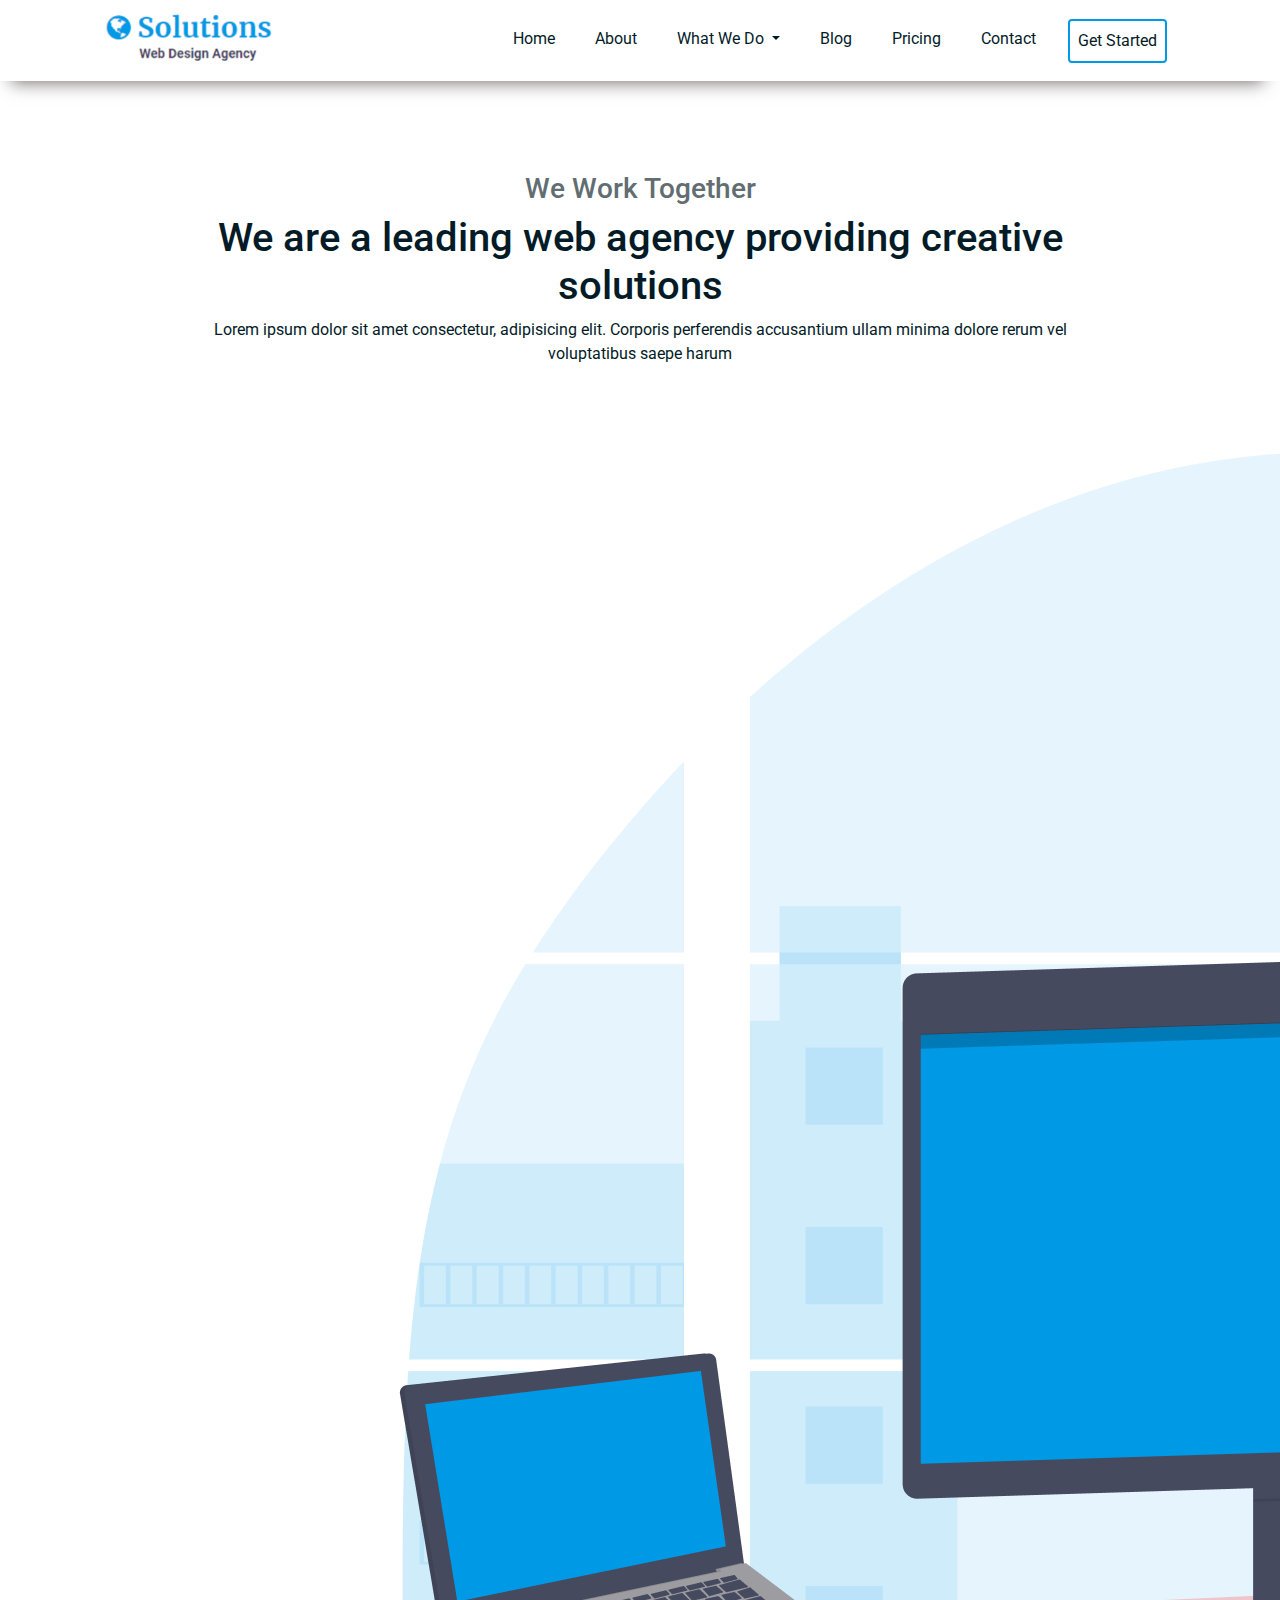
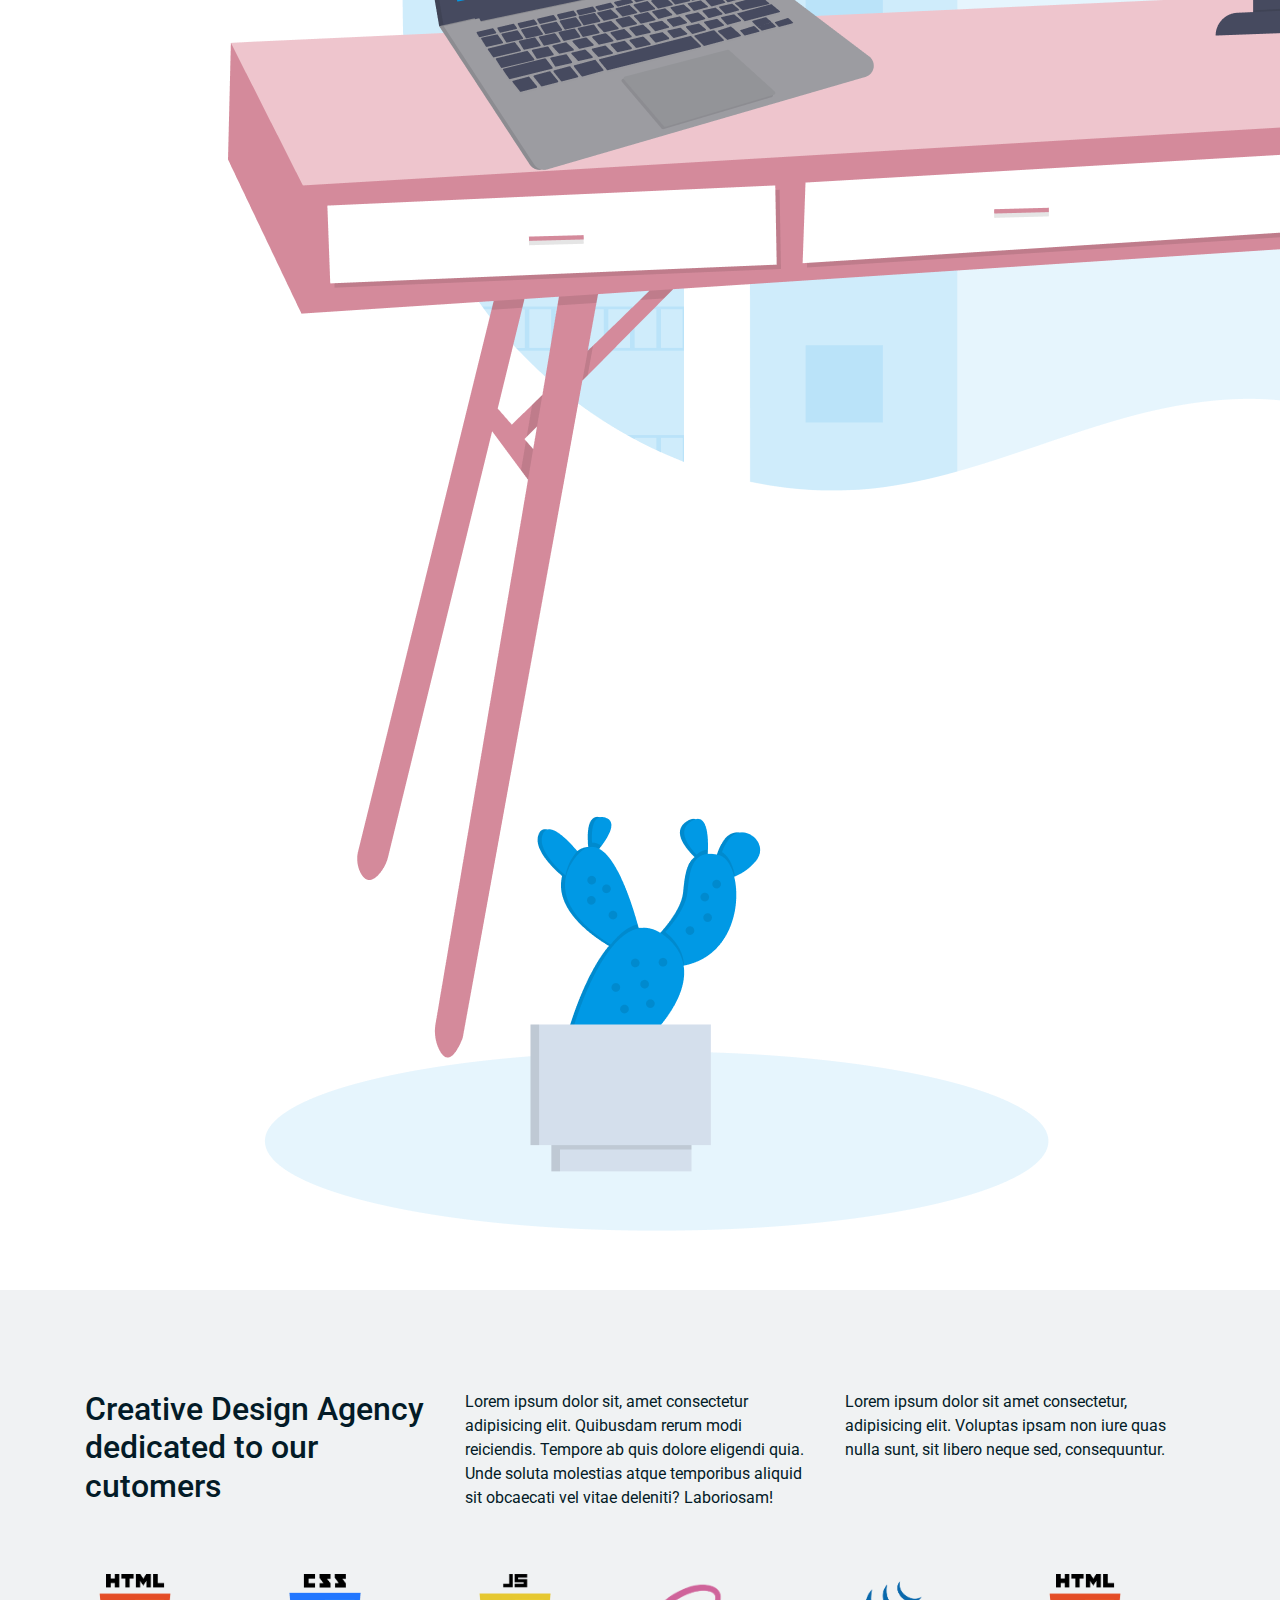
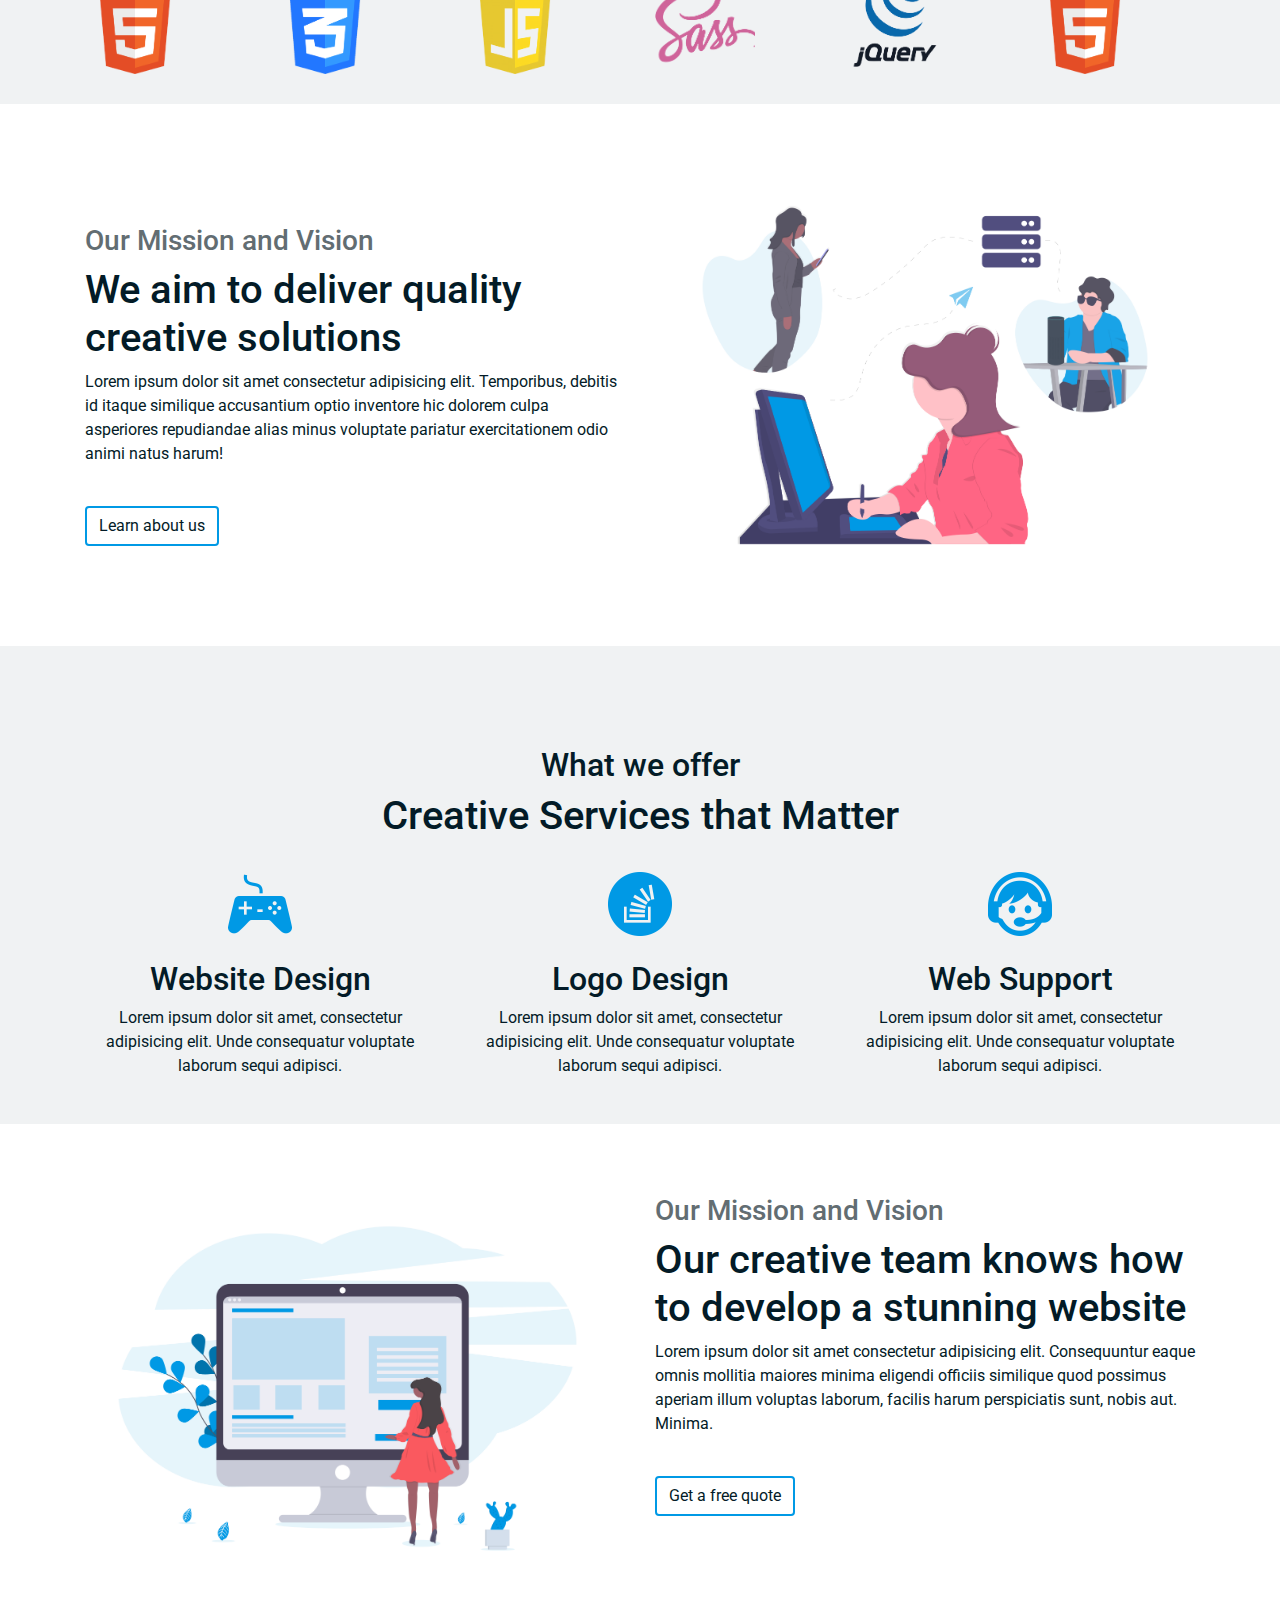
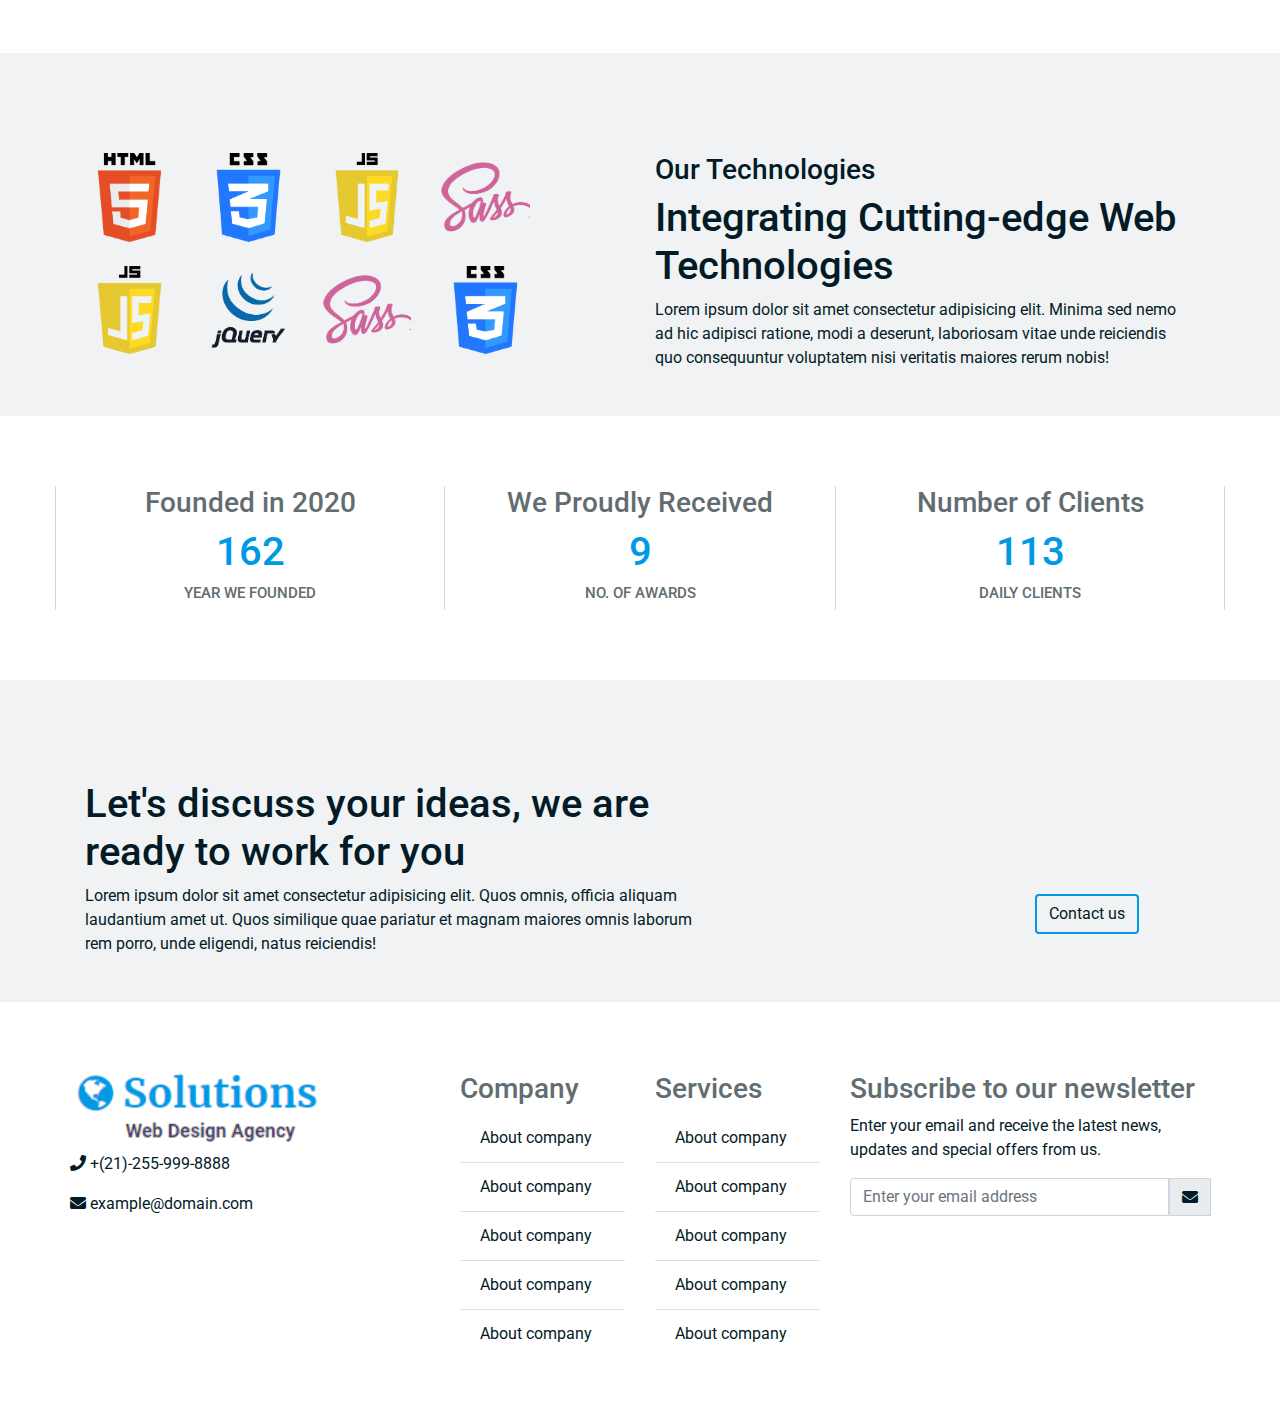
<file: index.html>
<!DOCTYPE html>
<html lang="en">

<head>
    <meta charset="UTF-8">
    <meta name="viewport" content="width=device-width, initial-scale=1.0">
    <title>Solutions Web Agency</title>
    <link href="//fonts.googleapis.com/css2?family=Merriweather:wght@300;400;700;900&display=swap" rel="stylesheet">
    <link href="//fonts.googleapis.com/css?family=Roboto:100,300,400,500,700,900&display=swap" rel="stylesheet">
    <link rel="stylesheet" href="assets/css/bootstrap.min.css">
    <link rel="stylesheet" href="assets/css/fontawesome-all.css">
    <link rel="stylesheet" href="assets/css/styles.css">
</head>

<body>
    <section class="container-fluid full-navbar">
        <section class="container">
            <nav class="navbar navbar-expand-lg navbar-light bg-light">
                <a class="navbar-brand" href="#">
                    <img src="assets/images/logo.PNG" alt="">
                </a>
                <button class="navbar-toggler" type="button" data-toggle="collapse" data-target="#navbarSupportedContent" aria-controls="navbarSupportedContent" aria-expanded="false" aria-label="Toggle navigation">
        <span class="navbar-toggler-icon"></span>
      </button>

                <div class="collapse navbar-collapse" id="navbarSupportedContent">
                    <ul class="navbar-nav ml-auto">
                        <li class="nav-item active">
                            <a class="nav-link" href="index.html">Home <span class="sr-only">(current)</span></a>
                        </li>
                        <li class="nav-item">
                            <a class="nav-link" href="about.html">About</a>
                        </li>
                        <li class="nav-item dropdown">
                            <a class="nav-link dropdown-toggle" href="#" id="navbarDropdown" role="button" data-toggle="dropdown" aria-haspopup="true" aria-expanded="false">
              What We Do
            </a>
                            <div class="dropdown-menu" aria-labelledby="navbarDropdown">
                                <a class="dropdown-item" href="#">Products</a>
                                <a class="dropdown-item" href="#">Services</a>
                            </div>
                        </li>
                        <li class="nav-item">
                            <a class="nav-link" href="#">Blog</a>
                        </li>
                        <li class="nav-item">
                            <a class="nav-link" href="#">Pricing</a>
                        </li>
                        <li class="nav-item">
                            <a class="nav-link" href="#">Contact</a>
                        </li>
                        <li class="nav-item">
                            <a class="nav-link btn btn-default" href="#">Get Started</a>
                        </li>
                    </ul>
                </div>
            </nav>
        </section>
    </section>

    <section class="container banner">
        <div class="row">
            <div class="col-md-12 col-lg-9 mx-auto text-center padding-top-bottom">
                <h3>We Work Together</h3>
                <h1>We are a leading web agency providing creative solutions</h1>
                <p>Lorem ipsum dolor sit amet consectetur, adipisicing elit. Corporis perferendis accusantium ullam minima dolore rerum vel voluptatibus saepe harum </p>
            </div>

            <div class="col-md-12 col-lg-9 mx-auto">
                <img src="assets/images/banner1.png" alt="A lady working on a computer">
            </div>
        </div>
    </section>

    <section class="container-fluid container-bg-dark">
        <section class="container">
            <div class="row">
                <div class="col-md-4">
                    <h2>Creative Design Agency dedicated to our cutomers</h2>
                </div>

                <div class="col-md-4">
                    <p>Lorem ipsum dolor sit, amet consectetur adipisicing elit. Quibusdam rerum modi reiciendis. Tempore ab quis dolore eligendi quia. Unde soluta molestias atque temporibus aliquid sit obcaecati vel vitae deleniti? Laboriosam!</p>
                </div>

                <div class="col-md-4">
                    <p>Lorem ipsum dolor sit amet consectetur, adipisicing elit. Voluptas ipsam non iure quas nulla sunt, sit libero neque sed, consequuntur.</p>
                </div>
            </div>

            <div class="row mt-4 company">
                <div class="col-xs-6 col-md-2 col-sm-4 mt-4">
                    <img src="assets/images/logo1.png" class="img-fluid">
                </div>

                <div class="col-xs-6 col-md-2 col-sm-4 mt-4">
                    <img src="assets/images/logo2.png" class="img-fluid">
                </div>

                <div class="col-xs-6 col-md-2 col-sm-4 mt-4">
                    <img src="assets/images/logo3.png" class="img-fluid">
                </div>

                <div class="col-xs-6 col-md-2 col-sm-4 mt-4">
                    <img src="assets/images/logo4.png" class="img-fluid">
                </div>

                <div class="col-xs-6 col-md-2 col-sm-4 mt-4">
                    <img src="assets/images/logo5.png" class="img-fluid">
                </div>

                <div class="col-xs-6 col-md-2 col-sm-4 mt-4">
                    <img src="assets/images/logo1.png" class="img-fluid">
                </div>
            </div>
        </section>
    </section>


    <section class="container">
        <div class="row padding-top-bottom">
            <div class="col-md-6 add-padding">
                <h3>Our Mission and Vision</h3>
                <h1>We aim to deliver quality creative solutions</h1>
                <p>Lorem ipsum dolor sit amet consectetur adipisicing elit. Temporibus, debitis id itaque similique accusantium optio inventore hic dolorem culpa asperiores repudiandae alias minus voluptate pariatur exercitationem odio animi natus harum!</p>

                <a href="#" class="btn btn-default mt-4">Learn about us</a>
            </div>

            <div class="col-md-6">
                <img src="assets/images/about.png" class="img-fluid">
            </div>
        </div>
    </section>


    <section class="container-fluid container-bg-dark">
        <section class="container">
            <div class="row">
                <div class="col-md-12 text-center">
                    <h2>What we offer</h2>
                    <h1>Creative Services that Matter</h1>
                </div>

                <div class="col-md-4 text-center mt-4">
                    <img src="assets/images/icon1.png" class="img-fluid">
                    <h2 class="mt-4">Website Design</h2>
                    <p>Lorem ipsum dolor sit amet, consectetur adipisicing elit. Unde consequatur voluptate laborum sequi adipisci.</p>
                </div>

                <div class="col-md-4 text-center mt-4">
                    <img src="assets/images/icon2.png" class="img-fluid">
                    <h2 class="mt-4">Logo Design</h2>
                    <p>Lorem ipsum dolor sit amet, consectetur adipisicing elit. Unde consequatur voluptate laborum sequi adipisci.</p>
                </div>

                <div class="col-md-4 text-center mt-4">
                    <img src="assets/images/icon3.png" class="img-fluid">
                    <h2 class="mt-4">Web Support</h2>
                    <p>Lorem ipsum dolor sit amet, consectetur adipisicing elit. Unde consequatur voluptate laborum sequi adipisci.</p>
                </div>
            </div>
        </section>
    </section>


    <section class="container padding-top-bottom">
        <div class="row">
            <div class="col-md-6">
                <img src="assets/images/about1.png" class="img-fluid">
            </div>

            <div class="col-md-6">
                <h3>Our Mission and Vision</h3>
                <h1>Our creative team knows how to develop a stunning website</h1>
                <p>Lorem ipsum dolor sit amet consectetur adipisicing elit. Consequuntur eaque omnis mollitia maiores minima eligendi officiis similique quod possimus aperiam illum voluptas laborum, facilis harum perspiciatis sunt, nobis aut. Minima.</p>

                <a href="#" class="btn btn-default mt-4">Get a free quote</a>
            </div>
        </div>
    </section>


    <section class="container-fluid container-bg-dark">
        <section class="container">
            <div class="row">
                <div class="col-md-6 col-lg-5">
                    <div class="row">
                        <div class="col-md-3 col-sm-6">
                            <img src="assets/images/logo1.png" class="img-fluid">
                        </div>

                        <div class="col-md-3 col-sm-6">
                            <img src="assets/images/logo2.png" class="img-fluid">
                        </div>

                        <div class="col-md-3 col-sm-6">
                            <img src="assets/images/logo3.png" class="img-fluid">
                        </div>

                        <div class="col-md-3 col-sm-6">
                            <img src="assets/images/logo4.png" class="img-fluid">
                        </div>

                        <div class="col-md-3 col-sm-6 mt-4">
                            <img src="assets/images/logo3.png" class="img-fluid">
                        </div>

                        <div class="col-md-3 col-sm-6 mt-4">
                            <img src="assets/images/logo5.png" class="img-fluid">
                        </div>

                        <div class="col-md-3 col-sm-6 mt-4">
                            <img src="assets/images/logo4.png" class="img-fluid">
                        </div>

                        <div class="col-md-3 col-sm-6 mt-4">
                            <img src="assets/images/logo2.png" class="img-fluid">
                        </div>
                    </div>
                </div>

                <div class="col-lg-1"></div>

                <div class="col-md-6 col-lg-6">
                    <h3>Our Technologies</h3>
                    <h1>Integrating Cutting-edge Web Technologies</h1>
                    <p>Lorem ipsum dolor sit amet consectetur adipisicing elit. Minima sed nemo ad hic adipisci ratione, modi a deserunt, laboriosam vitae unde reiciendis quo consequuntur voluptatem nisi veritatis maiores rerum nobis!</p>
                </div>
            </div>
        </section>
    </section>


    <section class="container padding-top-bottom">
        <div class="row text-center counter">
            <div class="col-md-4 border-left-right">
                <h3>Founded in 2020</h3>
                <h1>162</h1>
                <h4>Year We Founded</h4>
            </div>

            <div class="col-md-4">
                <h3>We Proudly Received</h3>
                <h1>9</h1>
                <h4>No. Of Awards</h4>
            </div>

            <div class="col-md-4 border-left-right">
                <h3>Number of Clients</h3>
                <h1>113</h1>
                <h4>Daily Clients</h4>
            </div>
        </div>
    </section>

    <section class="container-fluid container-bg-dark">
        <section class="container">
            <div class="row">
                <div class="col-md-7">
                    <h1>Let's discuss your ideas, we are ready to work for you</h1>
                    <p>Lorem ipsum dolor sit amet consectetur adipisicing elit. Quos omnis, officia aliquam laudantium amet ut. Quos similique quae pariatur et magnam maiores omnis laborum rem porro, unde eligendi, natus reiciendis!</p>
                </div>
                <div class="col-md-3"></div>
                <div class="col-md-2 contact">
                    <a href="#" class="btn btn-default">Contact us</a>
                </div>
            </div>
        </section>
    </section>

    <section class="container padding-top-bottom">
        <div class="row">
            <div class="col-md-3">
                <img src="assets/images/logo.PNG" alt="" class="img-fluid">
                <p><i class="fa fa-phone"></i> +(21)-255-999-8888</p>
                <p><i class="fa fa-envelope"></i> example@domain.com</p>
            </div>
            <div class="col-md-1"></div>
            <div class="col-md-2">
                <h3>Company</h3>
                <ul class="list-group list-group-flush">
                    <li class="list-group-item">About company</li>
                    <li class="list-group-item">About company</li>
                    <li class="list-group-item">About company</li>
                    <li class="list-group-item">About company</li>
                    <li class="list-group-item">About company</li>
                </ul>
            </div>
            <div class="col-md-2">
                <h3>Services</h3>
                <ul class="list-group list-group-flush">
                    <li class="list-group-item">About company</li>
                    <li class="list-group-item">About company</li>
                    <li class="list-group-item">About company</li>
                    <li class="list-group-item">About company</li>
                    <li class="list-group-item">About company</li>
                </ul>
            </div>
            <div class="col-md-4">
                <h3>Subscribe to our newsletter</h3>
                <p>Enter your email and receive the latest news, updates and special offers from us.</p>
                <form>
                    <div class="form-row align-items-center">

                        <div class="col-md-12">
                            <div class="input-group mb-2">
                                <input type="text" class="form-control" id="inlineFormInputGroup" placeholder="Enter your email address">
                                <div class="input-group-prepend">
                                    <div class="input-group-text"><i class="fa fa-envelope"></i></div>
                                </div>
                            </div>
                        </div>
                    </div>
                </form>
            </div>

        </div>
    </section>
    <script src="assets/js/jquery.min.js"></script>
    <script src="assets/js/bootstrap.min.js"></script>
</body>

</html>
</file>
<file: assets/css/styles.css>
*{
    color: #031b27 !important;
    font-family: roboto;
}

.full-navbar{
    box-shadow: -3px 16px 16px -14px rgba(82,71,71,0.75);
    -webkit-box-shadow: -3px 16px 16px -14px rgba(82,71,71,0.75);
    -moz-box-shadow: -3px 16px 16px -14px rgba(82,71,71,0.75);
    position: fixed;
    background-color: #fff;
    z-index: 999;
}

.bg-light{
    background-color: #ffffff !important;
}

.navbar-brand img{
    width: 180px;
}

.nav-item{
    padding: 6px 12px;
}

.banner{
    padding-top: 8%;
}

.btn-default{
    border: #0099e5 2px solid;
    transition: all 0.3s ease-in-out;
}

.btn-default:hover{
    background-color:#0099e5;
    color: #fff !important;
}

.padding-top-bottom{
    padding: 70px 0;
    color:  #031b27;
}

.padding-top-bottom h3{
    color: #626d72 !important;
}

.container-bg-dark{
    background-color: #f0f2f3;
    padding: 100px 10px 30px 10px;
}

.container-bg-dark h2{
    color: #14455c;
}

.company img{
    width: 100px;
}

.add-padding{
    padding-top: 50px;
}

.counter h1{
    color:  #0099e5 !important;
}

.counter h4{
    color: #626d72 !important;
    text-transform: uppercase;
    font-size: 15px;
}

.border-left-right{
    border-left: 1px solid #d2d5d6;
    border-right: 1px solid #d2d5d6;
}

.contact{
    padding-top:10%;
}
</file>
